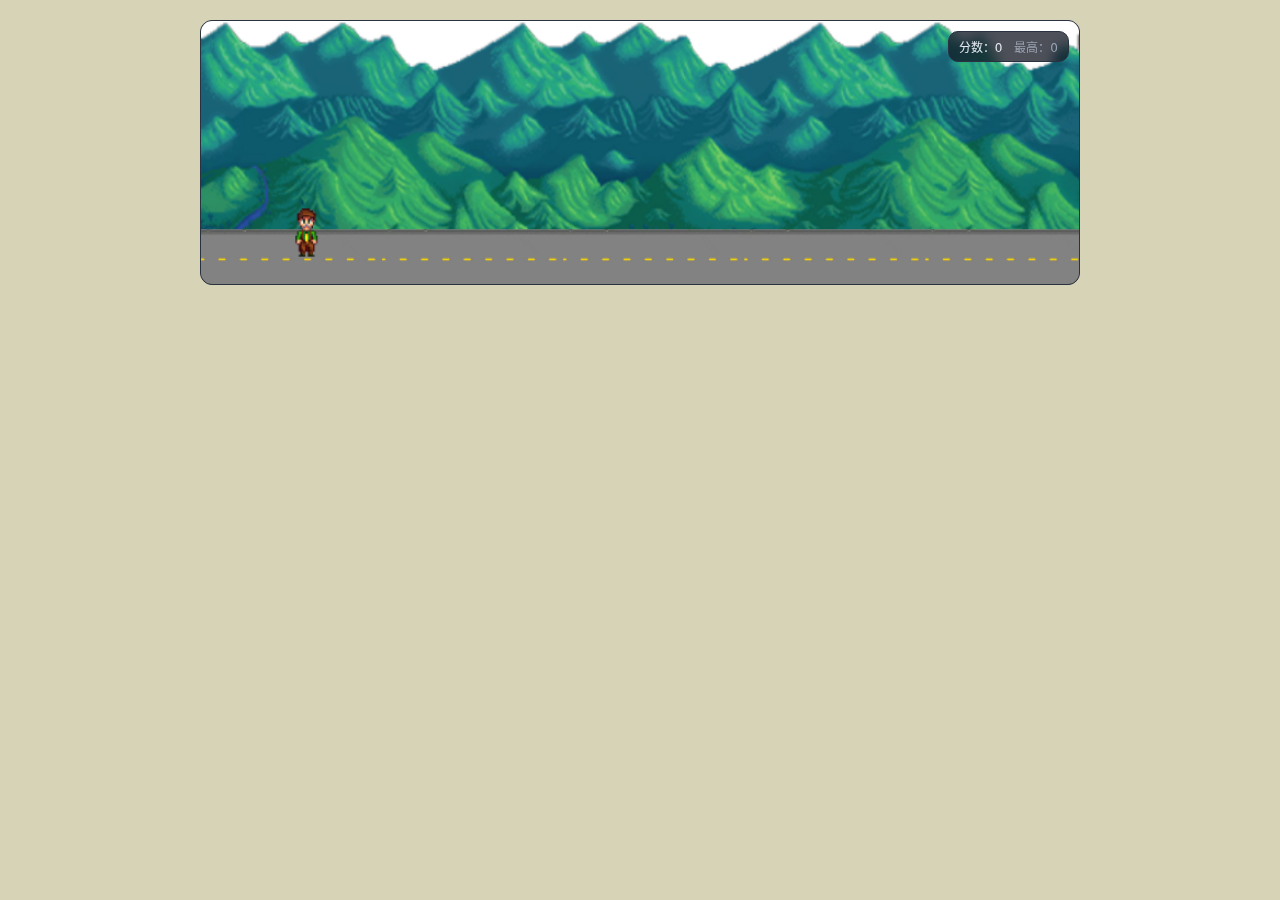
<file: 刘易斯跳一跳/index1.html>
<!doctype html>
<html lang="zh-CN">
<head>
  <meta charset="utf-8" />
  <meta name="viewport" content="width=device-width, initial-scale=1, viewport-fit=cover" />
  <title></title>
  <link rel="stylesheet" href="style.css" />
</head>
<body>
  <main class="wrap">
    <section class="stage" aria-label="游戏画面">
      <div class="stage__main">
        <canvas id="game" width="800" height="240"></canvas>

        <div class="scorebar" aria-label="计分" role="status">
          <span>分数：<span id="score">0</span></span>
          <span class="muted">最高：<span id="best">0</span></span>
        </div>

        <div id="overlay" class="overlay" hidden>
          <div class="overlay__panel">
            <div id="overlayTitle" class="overlay__title">游戏结束</div>
            <div id="overlayDesc" class="overlay__desc">点击继续游戏</div>
          </div>
        </div>
      </div>
    </section>

  </main>

  <script src="game.js"></script>
</body>
</html>
</file>
<file: 刘易斯跳一跳/style.css>
:root {
  --bg: #d7d3b6;
  --panel: #121621;
  --text: #e7eaf0;
  --muted: #9aa3b2;
  --line: #2a3242;
}

* { box-sizing: border-box; }

/* 确保 hidden 属性在自定义样式下也能生效 */
[hidden] { display: none !important; }

html, body {
  height: 100%;
  margin: 0;
  background: var(--bg);
  color: var(--text);
  font-family: system-ui, -apple-system, Segoe UI, Roboto, Helvetica, Arial, "PingFang SC", "Microsoft YaHei", sans-serif;
  overflow: hidden;
  overscroll-behavior: none;
}

.wrap {
  max-width: 920px;
  margin: 0 auto;
  padding: 20px;
}

/* 游戏页面：把内容限制在一个“可视区域”中，移动端不产生滚动 */
.game-viewport {
  height: 100dvh;
  display: flex;
  flex-direction: column;
}

.hud {
  display: flex;
  justify-content: space-between;
  gap: 12px;
  padding: 12px 14px;
  background: var(--panel);
  border: 1px solid var(--line);
  border-radius: 12px;
  align-items: center;
}

.hud__left {
  display: flex;
  flex-direction: column;
  gap: 4px;
}

.hud__right {
  display: grid;
  gap: 4px;
  text-align: right;
}

.muted { color: var(--muted); }

.stage {
  position: relative;
  margin-top: 0;
  background: #0f1320;
  border: 1px solid var(--line);
  border-radius: 12px;
  overflow: hidden;
}

.stage__main {
  position: relative;
}

.scorebar {
  position: absolute;
  top: 10px;
  right: 10px;
  z-index: 2;
  display: flex;
  gap: 12px;
  align-items: baseline;
  padding: 6px 10px;
  border-radius: 10px;
  border: 1px solid var(--line);
  background: rgba(18, 22, 33, 0.75);
  backdrop-filter: blur(6px);
  -webkit-backdrop-filter: blur(6px);
  pointer-events: none;
  font-size: 12px;
}

canvas {
  display: block;
  width: 100%;
  height: auto;
  aspect-ratio: 800 / 240;
  touch-action: none;
  user-select: none;
  -webkit-user-select: none;
}

.overlay {
  position: absolute;
  inset: 0;
  display: grid;
  place-items: center;
  background: rgba(0,0,0,0.45);
}

.overlay__panel {
  background: var(--panel);
  border: 1px solid var(--line);
  border-radius: 12px;
  padding: 16px 18px;
  text-align: center;
}

.overlay__title {
  font-size: 18px;
  font-weight: 700;
  margin-bottom: 6px;
}

kbd {
  font-family: ui-monospace, SFMono-Regular, Menlo, Monaco, Consolas, "Liberation Mono", "Courier New", monospace;
  font-size: 0.95em;
  padding: 2px 6px;
  border-radius: 6px;
  border: 1px solid var(--line);
  background: #0d1020;
}

.footer {
  margin-top: 10px;
  font-size: 12px;
}

@media (max-width: 768px) {
  .wrap {
    padding: max(10px, env(safe-area-inset-top))
      max(10px, env(safe-area-inset-right))
      max(10px, env(safe-area-inset-bottom))
      max(10px, env(safe-area-inset-left));
    min-height: 100dvh;
    display: flex;
    flex-direction: column;
  }

  .hud {
    flex-wrap: wrap;
    border-radius: 12px;
  }

  .scorebar {
    top: 8px;
    right: 8px;
    gap: 10px;
    padding: 6px 8px;
  }

  .stage {
    flex: 1;
    display: flex;
    min-height: 0;
  }

  .stage__main {
    flex: 1;
    display: grid;
    place-items: center;
  }

  canvas {
    max-height: 100%;
  }
}

@media (max-width: 768px) and (orientation: landscape) {
  .wrap {
    max-width: none;
    padding: 8px;
  }

  .hud {
    padding: 8px 10px;
  }

  .stage {
    margin-top: 10px;
  }
}
</file>
